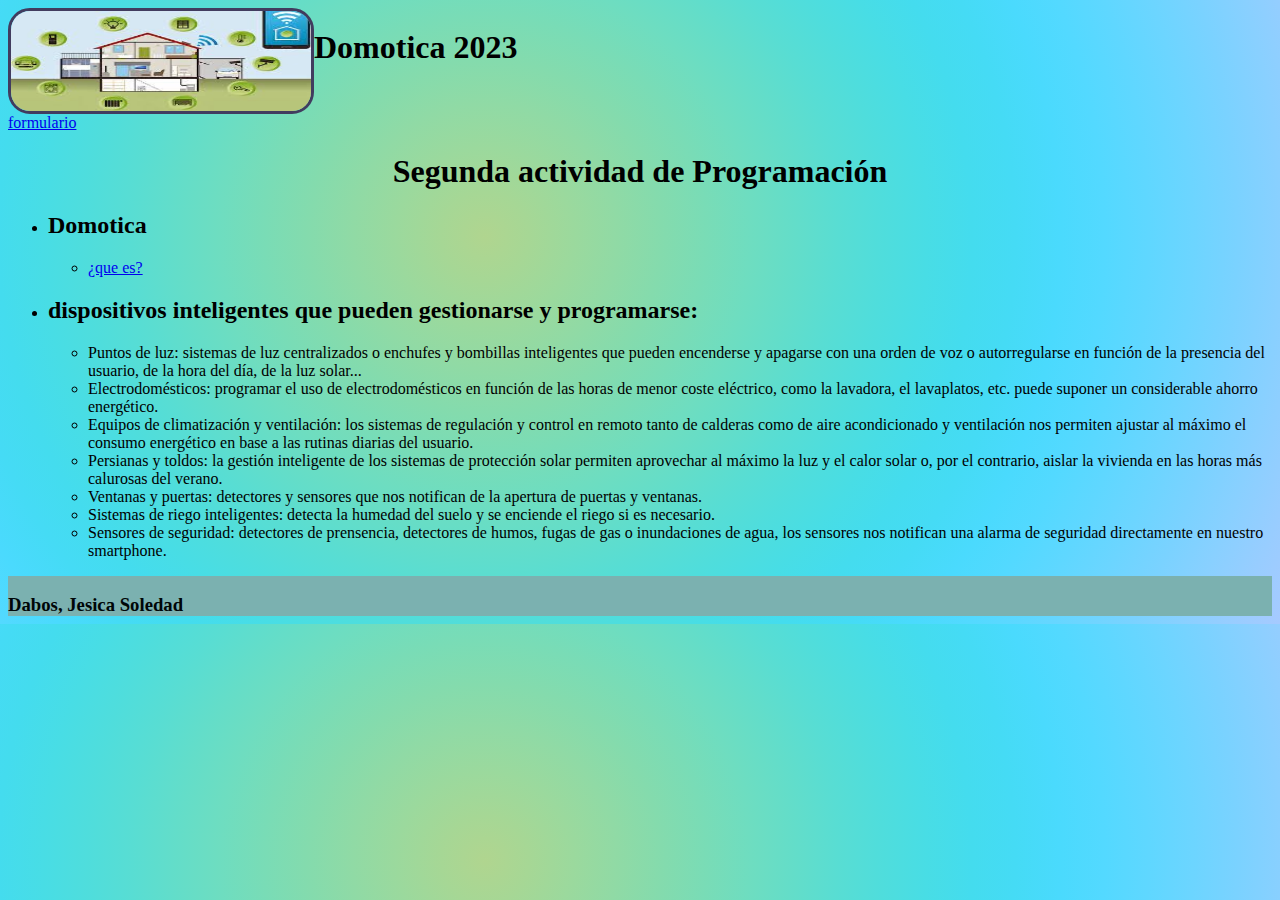
<file: index.html>
<!DOCTYPE html>
<html lang="en">
<head>
    <meta charset="UTF-8">
    <meta http-equiv="X-UA-Compatible" content="IE=edge">
    <meta name="viewport" content="width=device-width, initial-scale=1.0">
    <link rel="stylesheet" href="./estilo/estilo.css">
    <title>Actividad1</title>
</head>
<body>
    <header>
        <img src="./assets/img/imagen1.jpg"alt= domotica>
        <h1>Domotica 2023</h1>
        
    </header>
<nav>
<a href="./pagina/formulario.html">formulario</a>
</nav>
<main>
<h1>Segunda actividad de Programación</h1>
<div>
    <ul>
        <li>
            <h2>
            Domotica
            </h2>
            <ul>
                <li><a href="https://e-ficiencia.com/domotica-que-es-y-como-funciona/">¿que es?</a></li>
            </li>
            </ul>
        </li>
        <li>
            <h2>
                dispositivos inteligentes que pueden gestionarse y programarse:
            </h2>
            <ul>
                <li>
                    Puntos de luz: sistemas de luz centralizados o enchufes y bombillas inteligentes que pueden encenderse y apagarse con una orden de voz o autorregularse en función de la presencia del usuario, de la hora del día, de la luz solar...
                </li>
                <li>
                    Electrodomésticos: programar el uso de electrodomésticos en función de las horas de menor coste eléctrico, como la lavadora, el lavaplatos, etc. puede suponer un considerable ahorro energético. 
                </li>
                <li>
                     Equipos de climatización y ventilación: los sistemas de regulación y control en remoto tanto de calderas como de aire acondicionado y ventilación nos permiten ajustar al máximo el consumo energético en base a las rutinas diarias del usuario. 
                </li>
                <li>
                    Persianas y toldos: la gestión inteligente de los sistemas de protección solar permiten aprovechar al máximo la luz y el calor solar o, por el contrario, aislar la vivienda en las horas más calurosas del verano. 
                </li>
                <li>
                    Ventanas y puertas:  detectores y sensores que nos notifican de la apertura de puertas y ventanas. 
                </li>
                <li>
                    Sistemas de riego inteligentes: detecta la humedad del suelo y se enciende el riego si es necesario. 
                </li>
                <li>               
                Sensores de seguridad: detectores de prensencia, detectores de humos,  fugas de gas o inundaciones de agua, los sensores nos notifican una alarma de seguridad directamente en nuestro smartphone. 
                 </li>            
            </ul>
        </li>
       
      </ul>
</div>
<div>

</div>
</main>
<footer>
<h3>Dabos, Jesica Soledad</h3>
</footer>

</body>
</html>
</file>
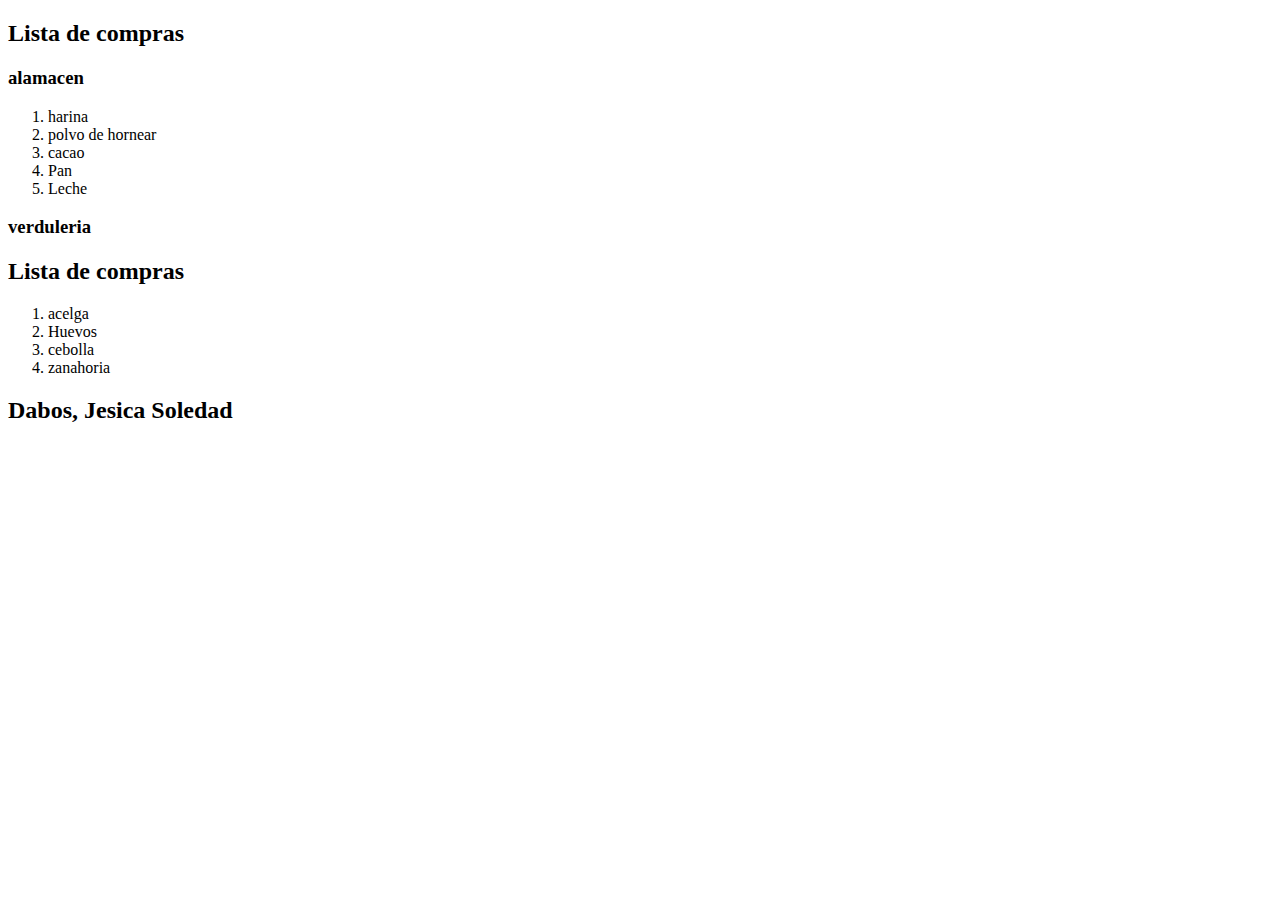
<file: guia1/ejer1.html>
<!DOCTYPE html>
<html lang="en">
<head>
    <meta charset="UTF-8">
    <meta http-equiv="X-UA-Compatible" content="IE=edge">
    <meta name="viewport" content="width=device-width, initial-scale=1.0">
    <title>Document</title>
</head>
<body>
    <header>

    </header>
<nav>

</nav>
<main>
    <h2>Lista de compras</h2>
    <h3>alamacen</h3>
        <ol>
        <li>harina</li>
        <li>polvo de hornear</li>
        <li>cacao</li>
        <li>Pan</li>
        <li>Leche</li>
        </ol>
    <h3>verduleria</h3>
    <h2>Lista de compras</h2>
        <ol>
            <li>acelga</li>
            <li>Huevos</li>
            <li>cebolla</li>
            <li>zanahoria</li>
        </ol>

    
</main>
<footer>
    <H2>
        Dabos, Jesica Soledad
    </H2>
</footer>
</body>
</html>
</file>
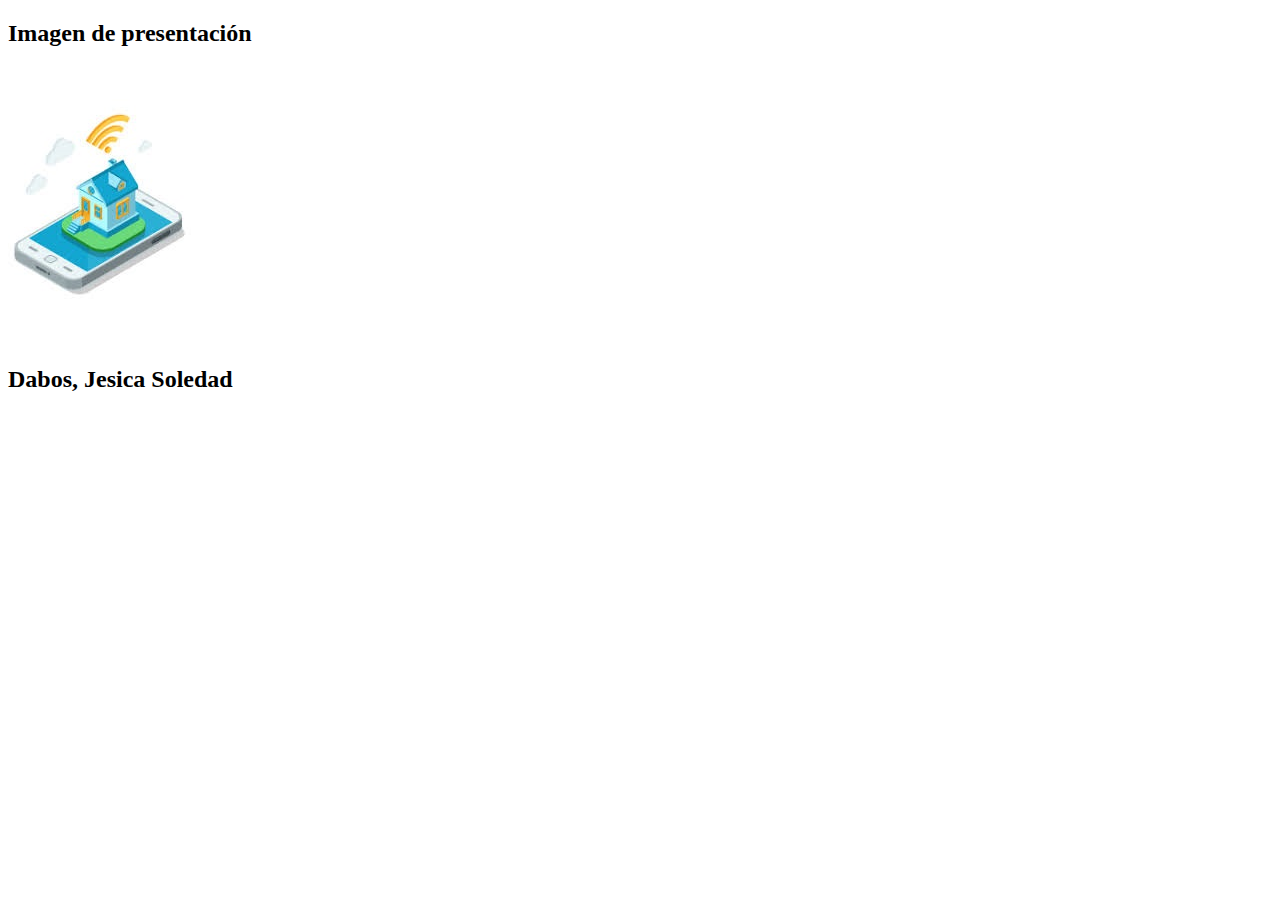
<file: guia1/ejer2.html>
<!DOCTYPE html>
<html lang="en">
<head>
    <meta charset="UTF-8">
    <meta http-equiv="X-UA-Compatible" content="IE=edge">
    <meta name="viewport" content="width=device-width, initial-scale=1.0">
    <title>Document</title>
</head>
<body>
    <header>

    </header>
    <nav>

    </nav>
    <main>
        <h2>Imagen de presentación</h2>
<img src="./imag/img2.jpg" alt="imagen de presentación">
    </main>
    <footer>
        <H2>
            Dabos, Jesica Soledad
        </H2>
    </footer>
</body>
</html>
</file>
<file: estilo/estilo.css>
body{
    background-image: radial-gradient(circle at 37.89% 37.89%, #b0d58f 0, #a6d795 5%, #9bd99d 10%, #90daa5 15%, #84dbad 20%, #79dcb6 25%, #6eddc0 30%, #63ddc9 35%, #58ddd3 40%, #4fdddc 45%, #48dde5 50%, #44dcee 55%, #45dbf5 60%, #4adafd 65%, #53d9ff 70%, #5fd7ff 75%, #6cd5ff 80%, #7ad2ff 85%, #89d0ff 90%, #98cdff 95%, #a6caff 100%);
}


header{
    display: flex;
    flex-direction:row;

}

img{
    width:300px;
    height:100px;
    border:3px solid rgb(65, 60, 95);
    border-radius:22px;
    float:left ;
}
h1{
    text-align: center;

}
footer {
    background-color: rgb(123, 177, 176);
    position: relative;
    bottom: 0;
    width: 100%;
    height: 40px;
    color: rgb(0, 6, 7);
    display: flex;
    
   
  }
  h3{
    text-align: center;
  }
</file>
